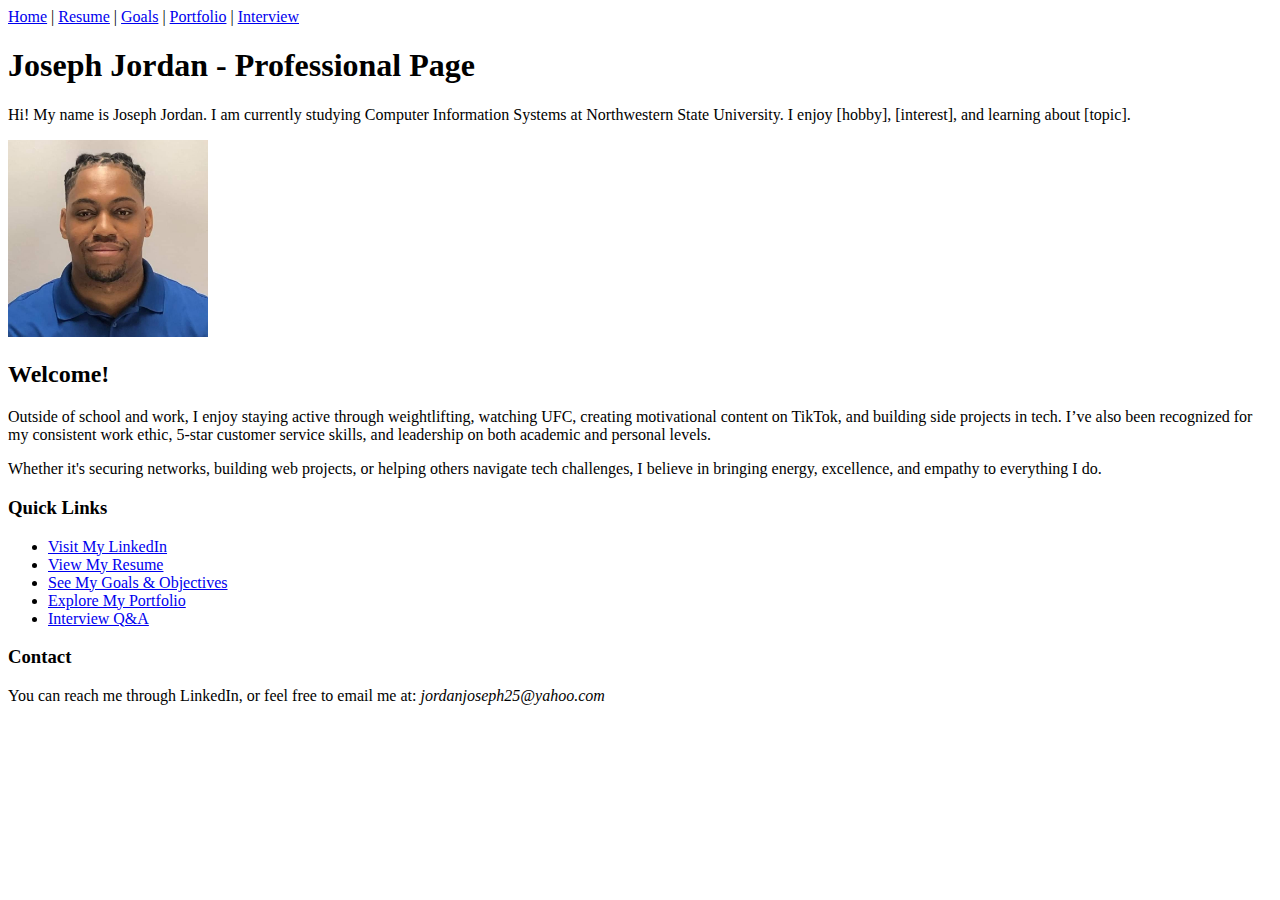
<file: index.html>
<!DOCTYPE html>
<html lang="en">
<head>
  <meta charset="UTF-8">
  <title>Joseph Jordan - Professional Page</title>
</head>
<body>
  <nav>
    <a href="index.html">Home</a> |
    <a href="resume.html">Resume</a> |
    <a href="goals.html">Goals</a> |
    <a href="portfolio.html">Portfolio</a> |
    <a href="interview.html">Interview</a>
  </nav>

  <h1>Joseph Jordan - Professional Page</h1>
  <p>Hi! My name is Joseph Jordan. I am currently studying Computer Information Systems at Northwestern State University. I enjoy [hobby], [interest], and learning about [topic].</p>
  
  <img src="images/me.jpg" alt="Your Photo" width="200">
  
 
  <h2>Welcome!</h2>

  <p>Outside of school and work, I enjoy staying active through weightlifting, watching UFC, creating motivational content on TikTok, and building side projects in tech. I’ve also been recognized for my consistent work ethic, 5-star customer service skills, and leadership on both academic and personal levels.</p>

  <p>Whether it's securing networks, building web projects, or helping others navigate tech challenges, I believe in bringing energy, excellence, and empathy to everything I do.</p>

  <h3>Quick Links</h3>
  <ul>
    <li><a href="https://www.linkedin.com/in/josephjordan25/" target="_blank">Visit My LinkedIn</a></li>
    <li><a href="resume.html">View My Resume</a></li>
    <li><a href="goals.html">See My Goals & Objectives</a></li>
    <li><a href="portfolio.html">Explore My Portfolio</a></li>
    <li><a href="interview.html">Interview Q&A</a></li>
  </ul>

  <h3>Contact</h3>
  <p>You can reach me through LinkedIn, or feel free to email me at: <em>jordanjoseph25@yahoo.com</em></p>
</body>
</html>
</file>
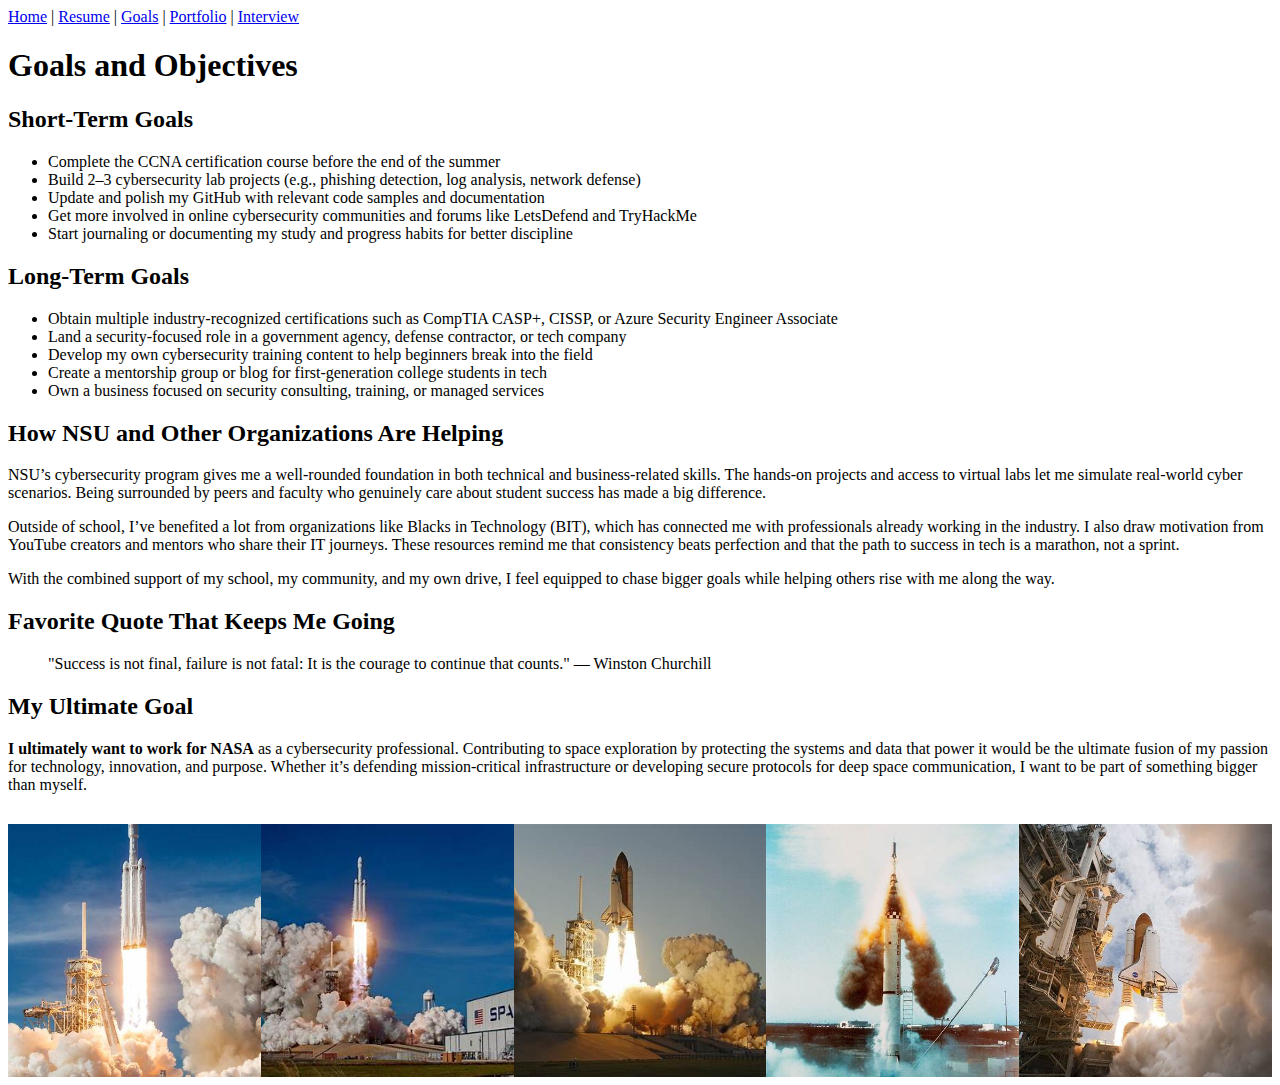
<file: goals.html>
<!DOCTYPE html>
<html lang="en">
<head>
  <meta charset="UTF-8">
  <title>Goals - Your Name</title>
</head>
<body>
    <nav>
        <a href="index.html">Home</a> |
        <a href="resume.html">Resume</a> |
        <a href="goals.html">Goals</a> |
        <a href="portfolio.html">Portfolio</a> |
        <a href="interview.html">Interview</a>
      </nav>

  <h1>Goals and Objectives</h1>

  <h2>Short-Term Goals</h2>
  <ul>
    <li>Complete the CCNA certification course before the end of the summer</li>
    <li>Build 2–3 cybersecurity lab projects (e.g., phishing detection, log analysis, network defense)</li>
    <li>Update and polish my GitHub with relevant code samples and documentation</li>
    <li>Get more involved in online cybersecurity communities and forums like LetsDefend and TryHackMe</li>
    <li>Start journaling or documenting my study and progress habits for better discipline</li>
  </ul>
  

  <h2>Long-Term Goals</h2>
  <ul>
    <li>Obtain multiple industry-recognized certifications such as CompTIA CASP+, CISSP, or Azure Security Engineer Associate</li>
    <li>Land a security-focused role in a government agency, defense contractor, or tech company</li>
    <li>Develop my own cybersecurity training content to help beginners break into the field</li>
    <li>Create a mentorship group or blog for first-generation college students in tech</li>
    <li>Own a business focused on security consulting, training, or managed services</li>
  </ul>
  

  <h2>How NSU and Other Organizations Are Helping</h2>
  <p>NSU’s cybersecurity program gives me a well-rounded foundation in both technical and business-related skills. The hands-on projects and access to virtual labs let me simulate real-world cyber scenarios. Being surrounded by peers and faculty who genuinely care about student success has made a big difference.</p>
  
  <p>Outside of school, I’ve benefited a lot from organizations like Blacks in Technology (BIT), which has connected me with professionals already working in the industry. I also draw motivation from YouTube creators and mentors who share their IT journeys. These resources remind me that consistency beats perfection and that the path to success in tech is a marathon, not a sprint.</p>
  
  <p>With the combined support of my school, my community, and my own drive, I feel equipped to chase bigger goals while helping others rise with me along the way.</p>
  
  <h2>Favorite Quote That Keeps Me Going</h2>
<blockquote>
  "Success is not final, failure is not fatal: It is the courage to continue that counts." — Winston Churchill
</blockquote>


<h2>My Ultimate Goal</h2>
<p><strong>I ultimately want to work for NASA</strong> as a cybersecurity professional. Contributing to space exploration by protecting the systems and data that power it would be the ultimate fusion of my passion for technology, innovation, and purpose. Whether it’s defending mission-critical infrastructure or developing secure protocols for deep space communication, I want to be part of something bigger than myself.</p>

<!-- Image row -->
<div style="display: flex; flex-wrap: nowrap; margin-top: 30px;">
  <img src="images/rocket1.jpg" alt="Rocket 1" style="width: 20%; height: auto;">
  <img src="images/rocket2.jpg" alt="Rocket 2" style="width: 20%; height: auto;">
  <img src="images/rocket3.jpg" alt="Rocket 3" style="width: 20%; height: auto;">
  <img src="images/rocket4.jpg" alt="Rocket 4" style="width: 20%; height: auto;">
  <img src="images/rocket5.jpg" alt="Rocket 5" style="width: 20%; height: auto;">
</div>

</body>
</html>
</file>
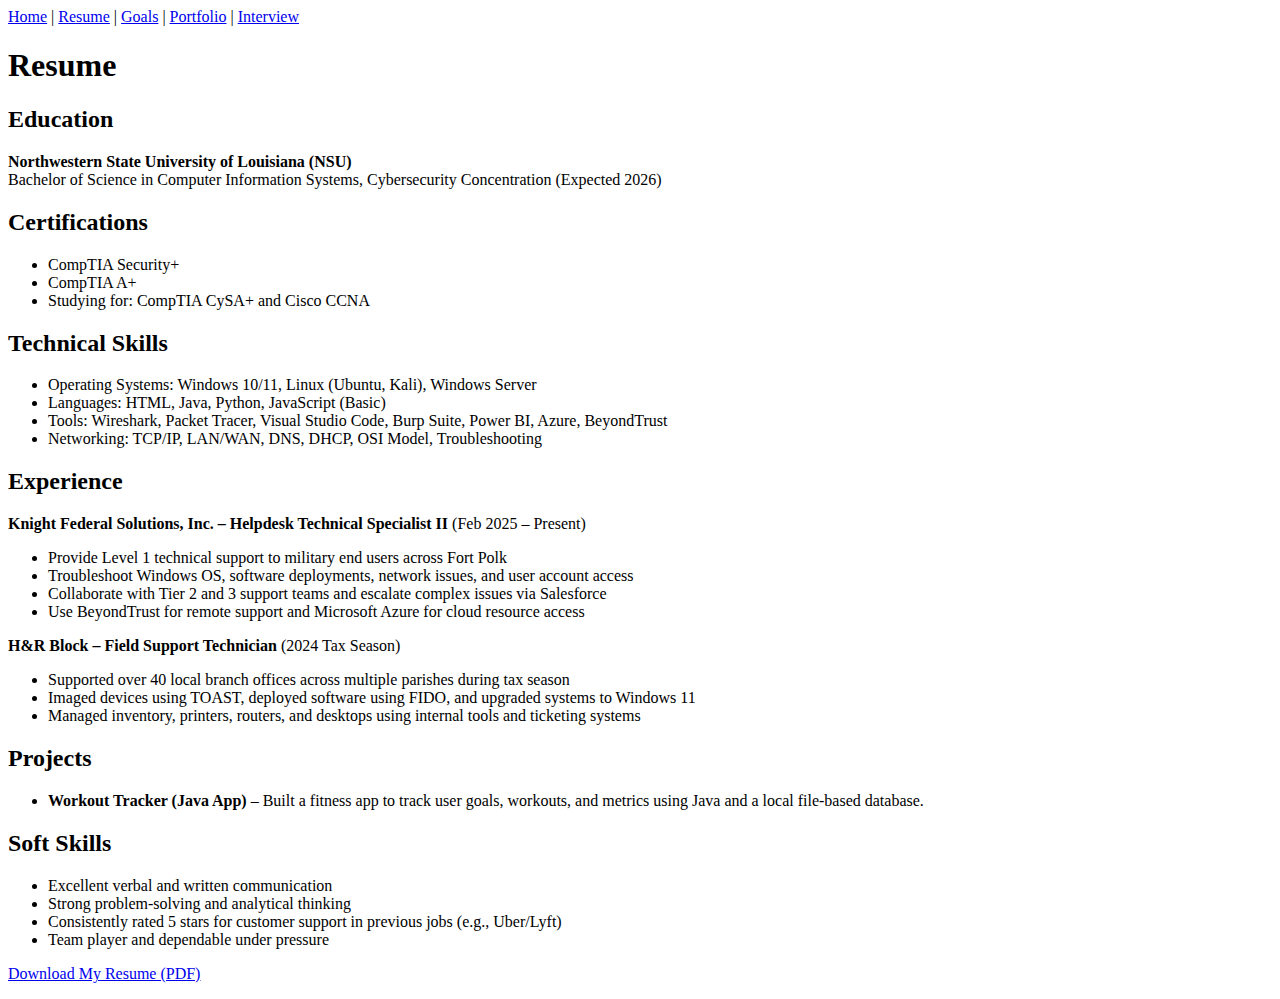
<file: resume.html>
<!DOCTYPE html>
<html lang="en">
<head>
  <meta charset="UTF-8">
  <title>Resume - Joseph Jordan</title>
</head>
<body>
  <!-- Include nav -->
  <nav>
    <a href="index.html">Home</a> |
    <a href="resume.html">Resume</a> |
    <a href="goals.html">Goals</a> |
    <a href="portfolio.html">Portfolio</a> |
    <a href="interview.html">Interview</a>
  </nav>

  <h1>Resume</h1>

  <h2>Education</h2>
  <p><strong>Northwestern State University of Louisiana (NSU)</strong><br>
  Bachelor of Science in Computer Information Systems, Cybersecurity Concentration (Expected 2026)</p>

  <h2>Certifications</h2>
  <ul>
    <li>CompTIA Security+</li>
    <li>CompTIA A+</li>
    <li>Studying for: CompTIA CySA+ and Cisco CCNA</li>
  </ul>

  <h2>Technical Skills</h2>
  <ul>
    <li>Operating Systems: Windows 10/11, Linux (Ubuntu, Kali), Windows Server</li>
    <li>Languages: HTML, Java, Python, JavaScript (Basic)</li>
    <li>Tools: Wireshark, Packet Tracer, Visual Studio Code, Burp Suite, Power BI, Azure, BeyondTrust</li>
    <li>Networking: TCP/IP, LAN/WAN, DNS, DHCP, OSI Model, Troubleshooting</li>
  </ul>

  <h2>Experience</h2>
  <p><strong>Knight Federal Solutions, Inc. – Helpdesk Technical Specialist II</strong> (Feb 2025 – Present)</p>
  <ul>
    <li>Provide Level 1 technical support to military end users across Fort Polk</li>
    <li>Troubleshoot Windows OS, software deployments, network issues, and user account access</li>
    <li>Collaborate with Tier 2 and 3 support teams and escalate complex issues via Salesforce</li>
    <li>Use BeyondTrust for remote support and Microsoft Azure for cloud resource access</li>
  </ul>

  <p><strong>H&R Block – Field Support Technician</strong> (2024 Tax Season)</p>
  <ul>
    <li>Supported over 40 local branch offices across multiple parishes during tax season</li>
    <li>Imaged devices using TOAST, deployed software using FIDO, and upgraded systems to Windows 11</li>
    <li>Managed inventory, printers, routers, and desktops using internal tools and ticketing systems</li>
  </ul>

  <h2>Projects</h2>
  <ul>
    <li><strong>Workout Tracker (Java App)</strong> – Built a fitness app to track user goals, workouts, and metrics using Java and a local file-based database.</li>
  </ul>

  <h2>Soft Skills</h2>
  <ul>
    <li>Excellent verbal and written communication</li>
    <li>Strong problem-solving and analytical thinking</li>
    <li>Consistently rated 5 stars for customer support in previous jobs (e.g., Uber/Lyft)</li>
    <li>Team player and dependable under pressure</li>
  </ul>



  <p><a href="docs/resume3.pdf" download>Download My Resume (PDF)</a></p>
</body>
</html>
</file>
